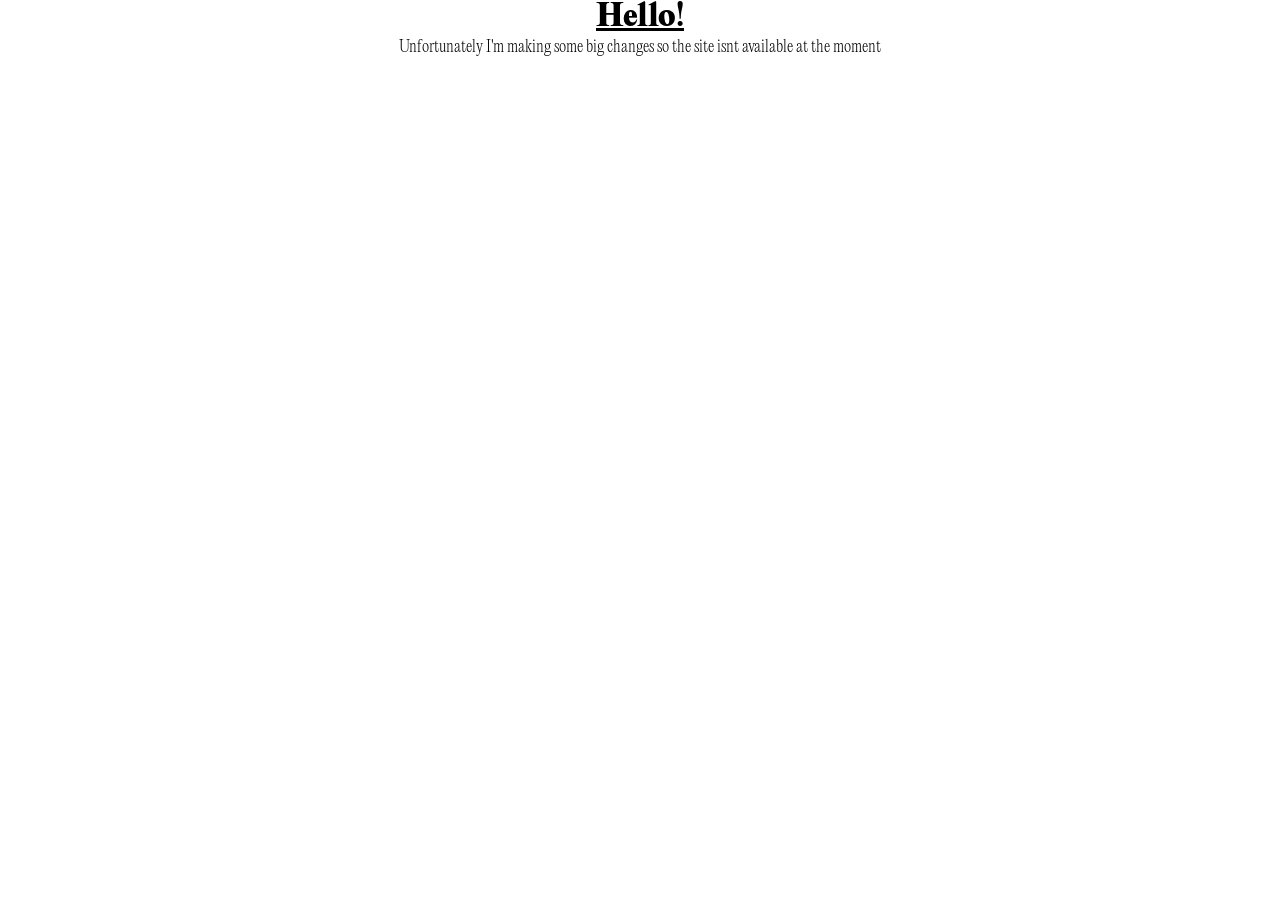
<file: index.html>
<!doctype html><html lang="en"><head><meta charset="utf-8"/><link rel="icon" href="/favicon.ico"/><meta name="viewport" content="width=device-width,initial-scale=1"/><meta name="theme-color" content="#000000"/><meta name="description" content="Web site created using create-react-app"/><link rel="apple-touch-icon" href="/logo192.png"/><link rel="manifest" href="/manifest.json"/><title>Johnny's Website</title><script defer="defer" src="/static/js/main.d98a01a1.js"></script><link href="/static/css/main.a9869c66.css" rel="stylesheet"></head><body><noscript>You need to enable JavaScript to run this app.</noscript><div id="root"></div></body></html>
</file>
<file: static/css/main.a9869c66.css>
/*
! tailwindcss v3.3.3 | MIT License | https://tailwindcss.com
*/*,:after,:before{border:0 solid #e5e7eb;box-sizing:border-box}:after,:before{--tw-content:""}html{-webkit-text-size-adjust:100%;-webkit-font-feature-settings:normal;font-feature-settings:normal;font-family:ui-sans-serif,system-ui,-apple-system,BlinkMacSystemFont,Segoe UI,Roboto,Helvetica Neue,Arial,Noto Sans,sans-serif,Apple Color Emoji,Segoe UI Emoji,Segoe UI Symbol,Noto Color Emoji;font-variation-settings:normal;line-height:1.5;tab-size:4}body{line-height:inherit}hr{border-top-width:1px;color:inherit;height:0}abbr:where([title]){-webkit-text-decoration:underline dotted;text-decoration:underline dotted}h1,h2,h3,h4,h5,h6{font-size:inherit;font-weight:inherit}a{color:inherit;text-decoration:inherit}b,strong{font-weight:bolder}code,kbd,pre,samp{font-family:ui-monospace,SFMono-Regular,Menlo,Monaco,Consolas,Liberation Mono,Courier New,monospace;font-size:1em}small{font-size:80%}sub,sup{font-size:75%;line-height:0;position:relative;vertical-align:initial}sub{bottom:-.25em}sup{top:-.5em}table{border-collapse:collapse;border-color:inherit;text-indent:0}button,input,optgroup,select,textarea{-webkit-font-feature-settings:inherit;font-feature-settings:inherit;color:inherit;font-family:inherit;font-size:100%;font-variation-settings:inherit;font-weight:inherit;line-height:inherit;margin:0;padding:0}button,select{text-transform:none}[type=button],[type=reset],[type=submit],button{-webkit-appearance:button;background-color:initial;background-image:none}:-moz-focusring{outline:auto}:-moz-ui-invalid{box-shadow:none}progress{vertical-align:initial}::-webkit-inner-spin-button,::-webkit-outer-spin-button{height:auto}[type=search]{-webkit-appearance:textfield;outline-offset:-2px}::-webkit-search-decoration{-webkit-appearance:none}::-webkit-file-upload-button{-webkit-appearance:button;font:inherit}summary{display:list-item}blockquote,dd,dl,figure,h1,h2,h3,h4,h5,h6,hr,p,pre{margin:0}fieldset{margin:0}fieldset,legend{padding:0}menu,ol,ul{list-style:none;margin:0;padding:0}dialog{padding:0}textarea{resize:vertical}input::-webkit-input-placeholder,textarea::-webkit-input-placeholder{color:#9ca3af;opacity:1}input::placeholder,textarea::placeholder{color:#9ca3af;opacity:1}[role=button],button{cursor:pointer}:disabled{cursor:default}audio,canvas,embed,iframe,img,object,svg,video{display:block;vertical-align:middle}img,video{height:auto;max-width:100%}[hidden]{display:none}*,:after,:before{--tw-border-spacing-x:0;--tw-border-spacing-y:0;--tw-translate-x:0;--tw-translate-y:0;--tw-rotate:0;--tw-skew-x:0;--tw-skew-y:0;--tw-scale-x:1;--tw-scale-y:1;--tw-pan-x: ;--tw-pan-y: ;--tw-pinch-zoom: ;--tw-scroll-snap-strictness:proximity;--tw-gradient-from-position: ;--tw-gradient-via-position: ;--tw-gradient-to-position: ;--tw-ordinal: ;--tw-slashed-zero: ;--tw-numeric-figure: ;--tw-numeric-spacing: ;--tw-numeric-fraction: ;--tw-ring-inset: ;--tw-ring-offset-width:0px;--tw-ring-offset-color:#fff;--tw-ring-color:rgba(59,130,246,.5);--tw-ring-offset-shadow:0 0 #0000;--tw-ring-shadow:0 0 #0000;--tw-shadow:0 0 #0000;--tw-shadow-colored:0 0 #0000;--tw-blur: ;--tw-brightness: ;--tw-contrast: ;--tw-grayscale: ;--tw-hue-rotate: ;--tw-invert: ;--tw-saturate: ;--tw-sepia: ;--tw-drop-shadow: ;--tw-backdrop-blur: ;--tw-backdrop-brightness: ;--tw-backdrop-contrast: ;--tw-backdrop-grayscale: ;--tw-backdrop-hue-rotate: ;--tw-backdrop-invert: ;--tw-backdrop-opacity: ;--tw-backdrop-saturate: ;--tw-backdrop-sepia: }::-webkit-backdrop{--tw-border-spacing-x:0;--tw-border-spacing-y:0;--tw-translate-x:0;--tw-translate-y:0;--tw-rotate:0;--tw-skew-x:0;--tw-skew-y:0;--tw-scale-x:1;--tw-scale-y:1;--tw-pan-x: ;--tw-pan-y: ;--tw-pinch-zoom: ;--tw-scroll-snap-strictness:proximity;--tw-gradient-from-position: ;--tw-gradient-via-position: ;--tw-gradient-to-position: ;--tw-ordinal: ;--tw-slashed-zero: ;--tw-numeric-figure: ;--tw-numeric-spacing: ;--tw-numeric-fraction: ;--tw-ring-inset: ;--tw-ring-offset-width:0px;--tw-ring-offset-color:#fff;--tw-ring-color:rgba(59,130,246,.5);--tw-ring-offset-shadow:0 0 #0000;--tw-ring-shadow:0 0 #0000;--tw-shadow:0 0 #0000;--tw-shadow-colored:0 0 #0000;--tw-blur: ;--tw-brightness: ;--tw-contrast: ;--tw-grayscale: ;--tw-hue-rotate: ;--tw-invert: ;--tw-saturate: ;--tw-sepia: ;--tw-drop-shadow: ;--tw-backdrop-blur: ;--tw-backdrop-brightness: ;--tw-backdrop-contrast: ;--tw-backdrop-grayscale: ;--tw-backdrop-hue-rotate: ;--tw-backdrop-invert: ;--tw-backdrop-opacity: ;--tw-backdrop-saturate: ;--tw-backdrop-sepia: }::backdrop{--tw-border-spacing-x:0;--tw-border-spacing-y:0;--tw-translate-x:0;--tw-translate-y:0;--tw-rotate:0;--tw-skew-x:0;--tw-skew-y:0;--tw-scale-x:1;--tw-scale-y:1;--tw-pan-x: ;--tw-pan-y: ;--tw-pinch-zoom: ;--tw-scroll-snap-strictness:proximity;--tw-gradient-from-position: ;--tw-gradient-via-position: ;--tw-gradient-to-position: ;--tw-ordinal: ;--tw-slashed-zero: ;--tw-numeric-figure: ;--tw-numeric-spacing: ;--tw-numeric-fraction: ;--tw-ring-inset: ;--tw-ring-offset-width:0px;--tw-ring-offset-color:#fff;--tw-ring-color:rgba(59,130,246,.5);--tw-ring-offset-shadow:0 0 #0000;--tw-ring-shadow:0 0 #0000;--tw-shadow:0 0 #0000;--tw-shadow-colored:0 0 #0000;--tw-blur: ;--tw-brightness: ;--tw-contrast: ;--tw-grayscale: ;--tw-hue-rotate: ;--tw-invert: ;--tw-saturate: ;--tw-sepia: ;--tw-drop-shadow: ;--tw-backdrop-blur: ;--tw-backdrop-brightness: ;--tw-backdrop-contrast: ;--tw-backdrop-grayscale: ;--tw-backdrop-hue-rotate: ;--tw-backdrop-invert: ;--tw-backdrop-opacity: ;--tw-backdrop-saturate: ;--tw-backdrop-sepia: }.text-3xl{font-size:1.875rem;line-height:2.25rem}.font-bold{font-weight:700}.underline{text-decoration-line:underline}@font-face{font-family:PPEditorialNew;font-style:normal;font-weight:400;src:local("PPEditorialNew"),url(/static/media/PPEditorialNew-Ultralight.75b1aea60b5a489aeaea.otf) format("opentype")}@font-face{font-family:PPEditorialNew;font-style:normal;font-weight:700;src:local("PPEditorialNew"),url(/static/media/PPEditorialNew-Ultrabold.fcedd45922c70286292f.otf) format("opentype")}@font-face{font-family:PPEditorialNew;font-style:italic;font-weight:400;src:local("PPEditorialNew"),url(/static/media/PPEditorialNew-UltralightItalic.842b8fc0816370307973.otf) format("opentype")}@font-face{font-family:PPEditorialNew;font-style:italic;font-weight:700;src:local("PPEditorialNew"),url(/static/media/PPEditorialNew-UltraboldItalic.a4f52c95d59e5eb6b9b3.otf) format("opentype")}body{-webkit-font-smoothing:antialiased;-moz-osx-font-smoothing:grayscale;font-family:PPEditorialNew,-apple-system,BlinkMacSystemFont,Segoe UI,Roboto,Oxygen,Ubuntu,Cantarell,Fira Sans,Droid Sans,Helvetica Neue,sans-serif;margin:0}code{font-family:source-code-pro,Menlo,Monaco,Consolas,Courier New,monospace}.App{text-align:center}.App-logo{height:40vmin;pointer-events:none}@media (prefers-reduced-motion:no-preference){.App-logo{-webkit-animation:App-logo-spin 20s linear infinite;animation:App-logo-spin 20s linear infinite}}.App-header{align-items:center;background-color:#282c34;color:#fff;display:flex;flex-direction:column;font-size:calc(10px + 2vmin);justify-content:center;min-height:100vh}.App-link{color:#61dafb}@-webkit-keyframes App-logo-spin{0%{-webkit-transform:rotate(0deg);transform:rotate(0deg)}to{-webkit-transform:rotate(1turn);transform:rotate(1turn)}}@keyframes App-logo-spin{0%{-webkit-transform:rotate(0deg);transform:rotate(0deg)}to{-webkit-transform:rotate(1turn);transform:rotate(1turn)}}.app-background{background-image:url([data-uri]);inset:0;mix-blend-mode:hard-light;pointer-events:none;position:fixed}
/*# sourceMappingURL=main.a9869c66.css.map*/
</file>
